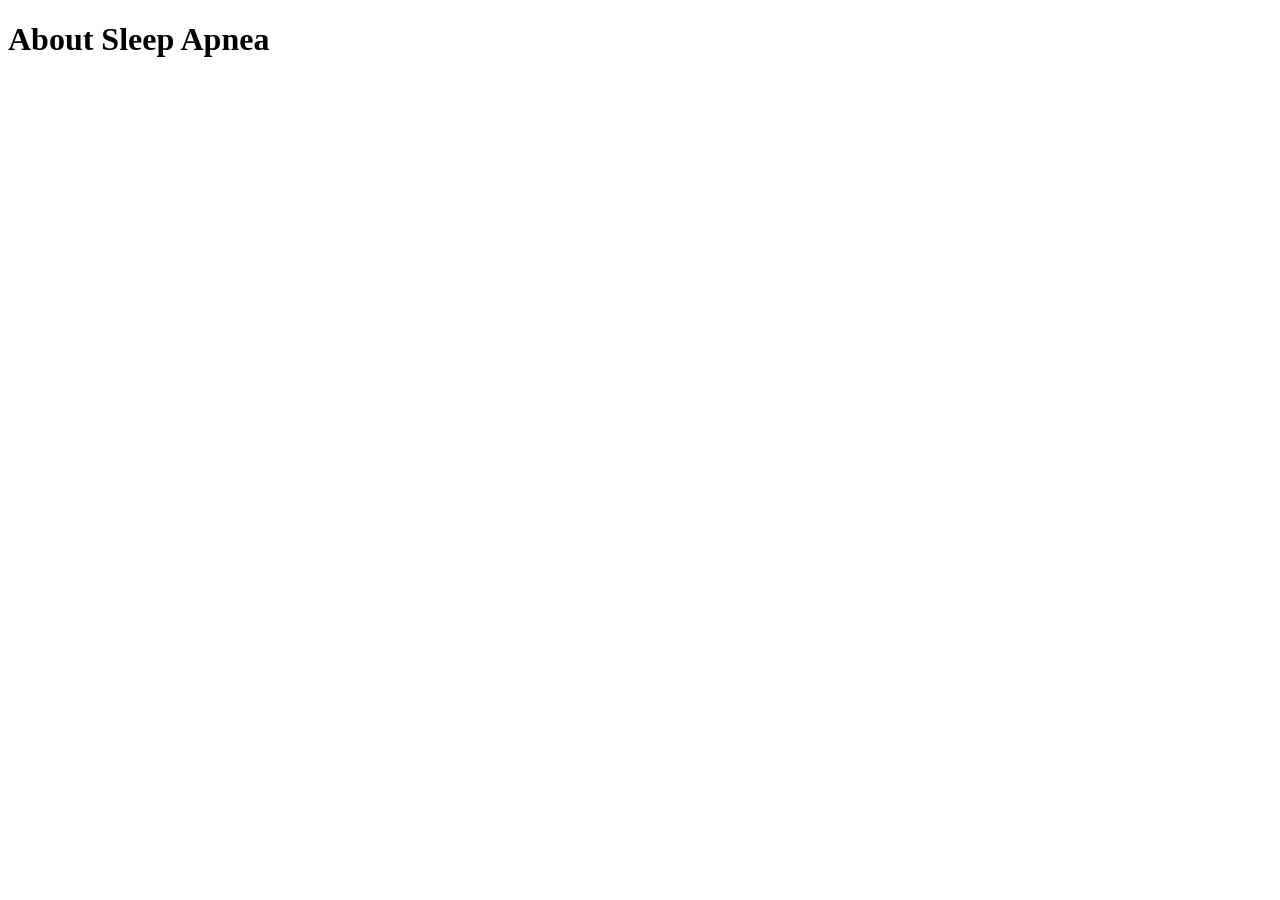
<file: WakeUpCallPrototype/templates/aboutOSA.html>
<!DOCTYPE html>
<html lang="en">
<head>
    <meta charset="UTF-8">
    <meta name="viewport" content="width=device-width, initial-scale=1.0">
    <title>Document</title>
</head>
<body>
    <h1>
        About Sleep Apnea
    </h1>
</body>
</html>
</file>
